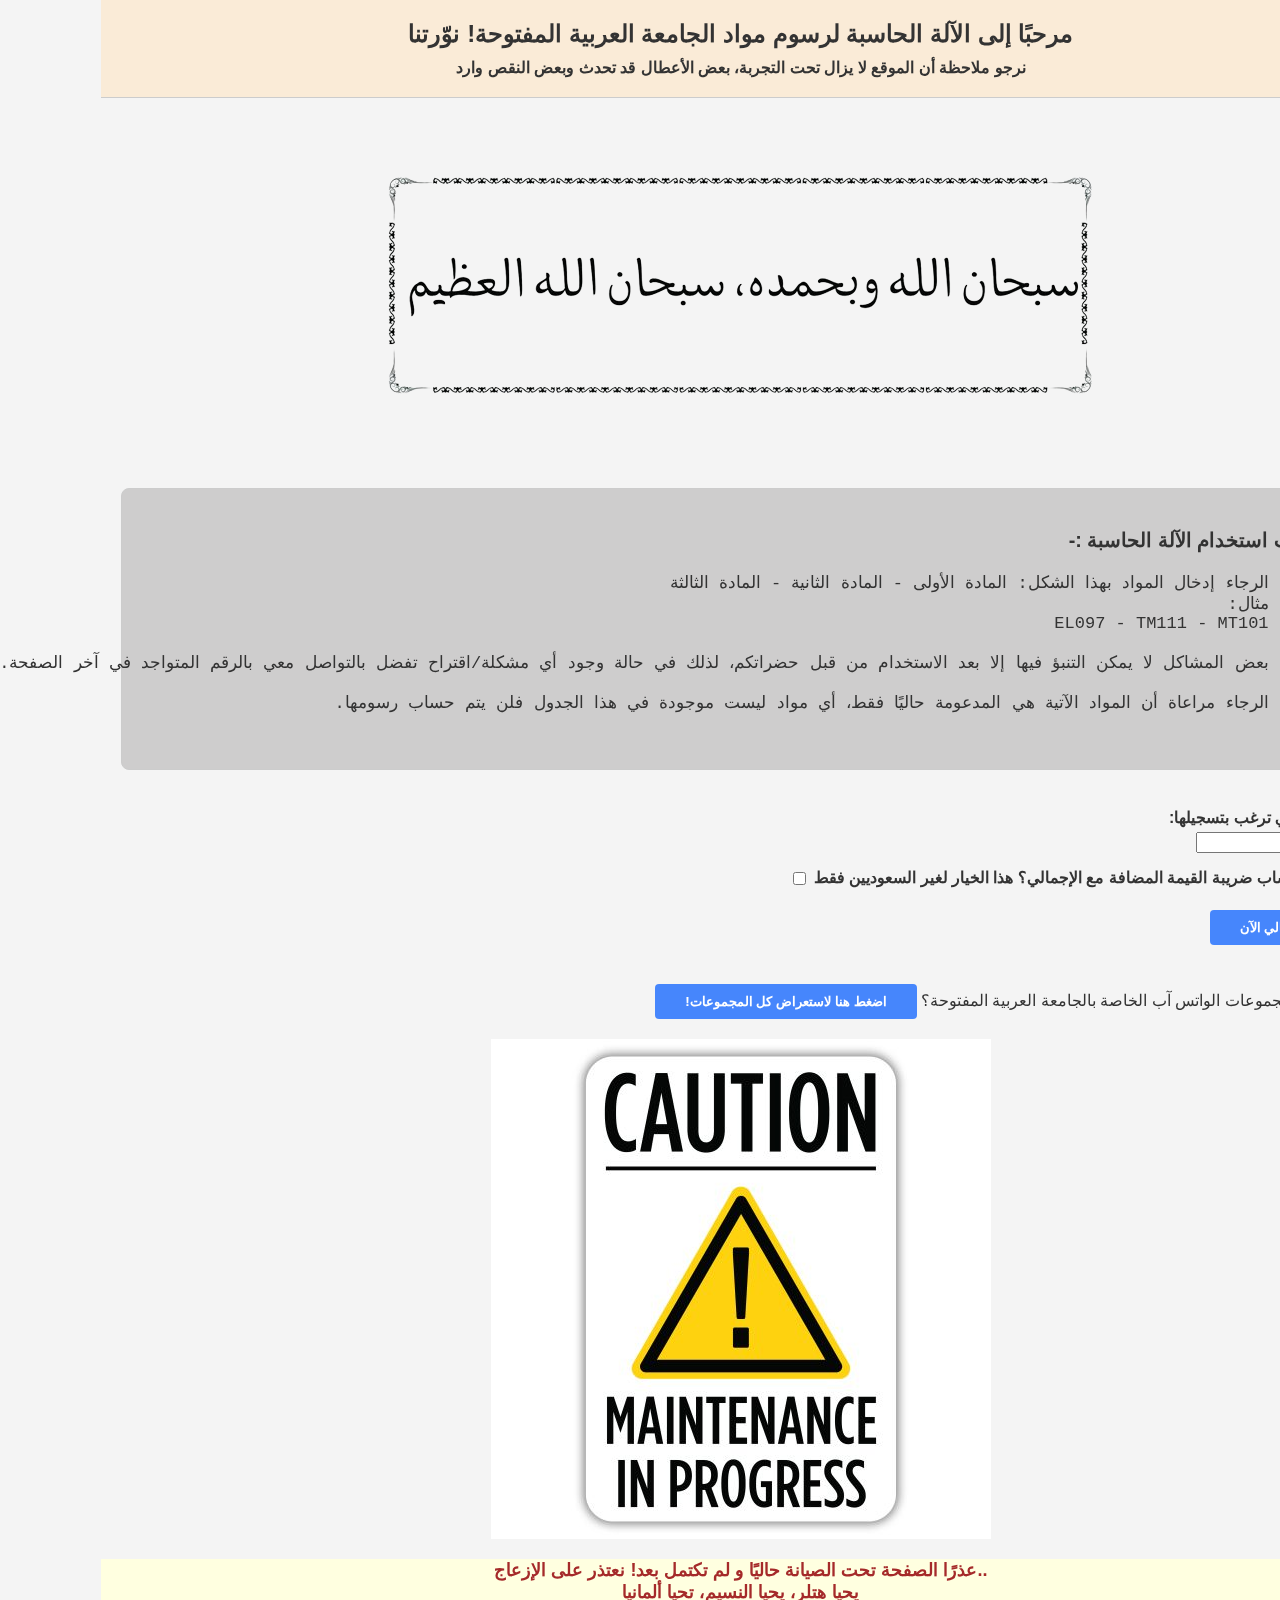
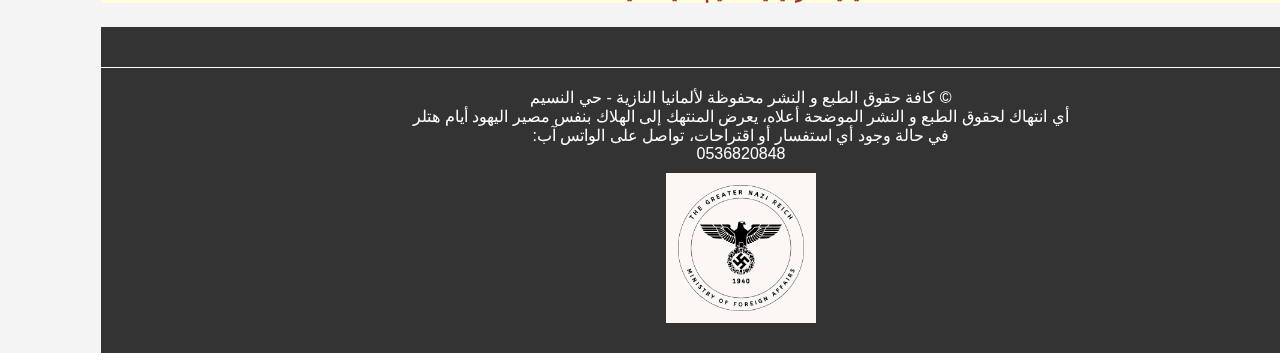
<file: index.html>
<!DOCTYPE html>
<html lang="ar">
<head>
    <meta charset="UTF-8">
    <meta name="viewport" content="width=device-width, initial-scale=1.0">
    <title>حاسبة رسوم المواد</title>
    <link rel="stylesheet" href="style.css">
</head>
<body>
    <header>
        <h1>مرحبًا إلى الآلة الحاسبة لرسوم مواد الجامعة العربية المفتوحة! نوّرتنا</h1>
        <h3>نرجو ملاحظة أن الموقع لا يزال تحت التجربة، بعض الأعطال قد تحدث وبعض النقص وارد</h3>
    </header>

    <main>
        <img src="Athkar.png" id="header-img">
        <div id="box1">
            <h3>تعليمات استخدام الآلة الحاسبة :-</h3>
            <pre>
    1. الرجاء إدخال المواد بهذا الشكل: المادة الأولى - المادة الثانية - المادة الثالثة 
       مثال:
       EL097 - TM111 - MT101 

    2. بعض المشاكل لا يمكن التنبؤ فيها إلا بعد الاستخدام من قبل حضراتكم، لذلك في حالة وجود أي مشكلة/اقتراح تفضل بالتواصل معي بالرقم المتواجد في آخر الصفحة.

    3. الرجاء مراعاة أن المواد الآتية هي المدعومة حاليًا فقط، أي مواد ليست موجودة في هذا الجدول فلن يتم حساب رسومها.
            </pre>
        </div>
        <br>
        <label for="subjects">أدخل المواد التي ترغب بتسجيلها:</label><br>
        <input type="text" id="subjects">
        <label for="VATbox">هل ترغب باحتساب ضريبة القيمة المضافة مع الإجمالي؟ هذا الخيار لغير السعوديين فقط</label>
        <input type="checkbox" id="VATbox">
        <br><br>
        <button id="CalculatingTotal">احسب الإجمالي الآن</button>
        <h4 id="TheFirstLabel"></h4>
        <h4 id="TheTotal"></h4>
        <h4 id="TheSecondLabel"></h4>
        <br>
<per> هل تبحث عن مجموعات الواتس آب الخاصة بالجامعة العربية المفتوحة؟</per>
<a href="Page2.html">
<button> اضغط هنا لاستعراض كل المجموعات!</button>
</a>
        <img src="ExtremeCaution.jpg" id="WorkImage">
        <h4 style="text-align: center; background-color: lightyellow; color:brown; font-size: large;"> 
            ..عذرًا الصفحة تحت الصيانة حاليًا و لم تكتمل بعد! نعتذر على الإزعاج
            <br>
يحيا هتلر، يحيا النسيم، تحيا ألمانيا 
        </h4>
    </main>

    <footer>
        <hr>
        &copy; كافة حقوق الطبع و النشر محفوظة لألمانيا النازية - حي النسيم
        <br>
        أي انتهاك لحقوق الطبع و النشر الموضحة أعلاه، يعرض المنتهك إلى الهلاك بنفس مصير اليهود أيام هتلر 
        <br>
        في حالة وجود أي استفسار أو اقتراحات، تواصل على الواتس آب:
        <br>
        0536820848
        <br>
        <img src="NaziLogo (2).png" id="footer-img" alt="Logo">
    </footer>

    <script src="index.js"></script>
</body>
</html>
</file>
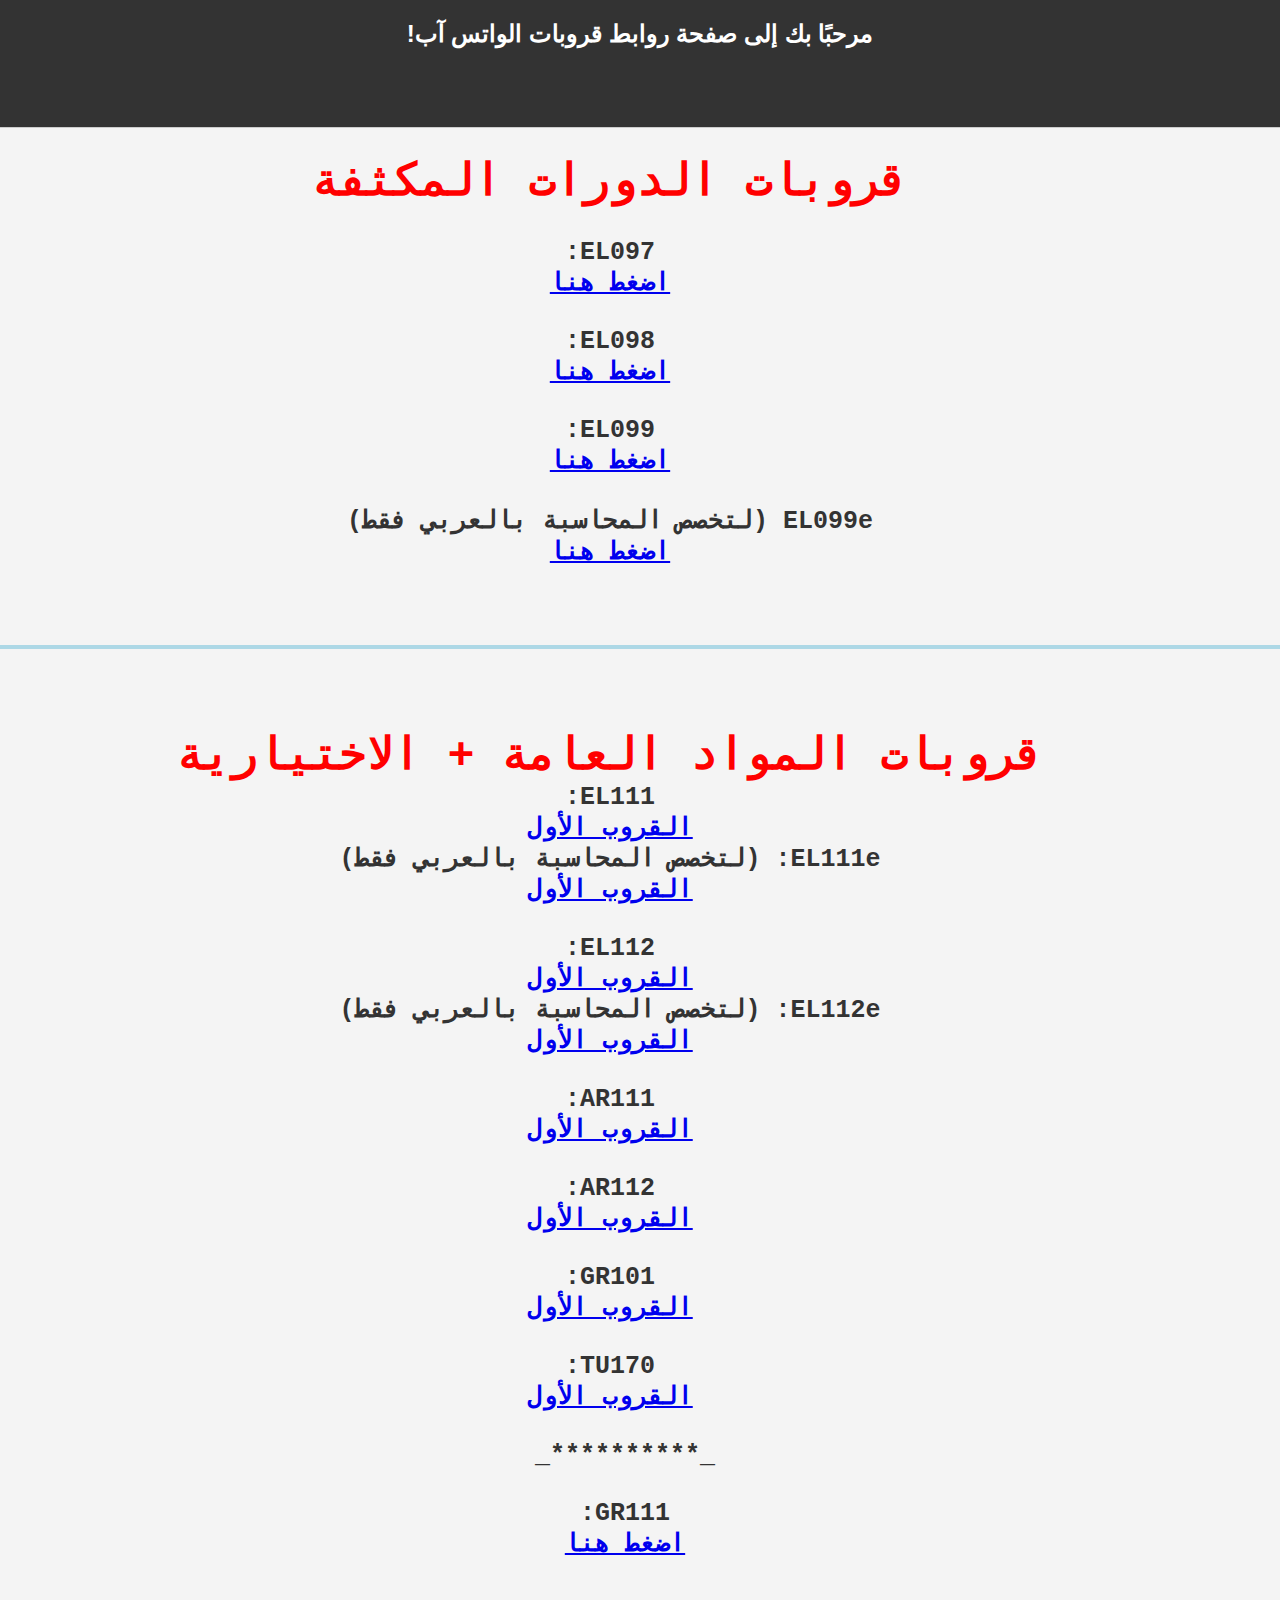
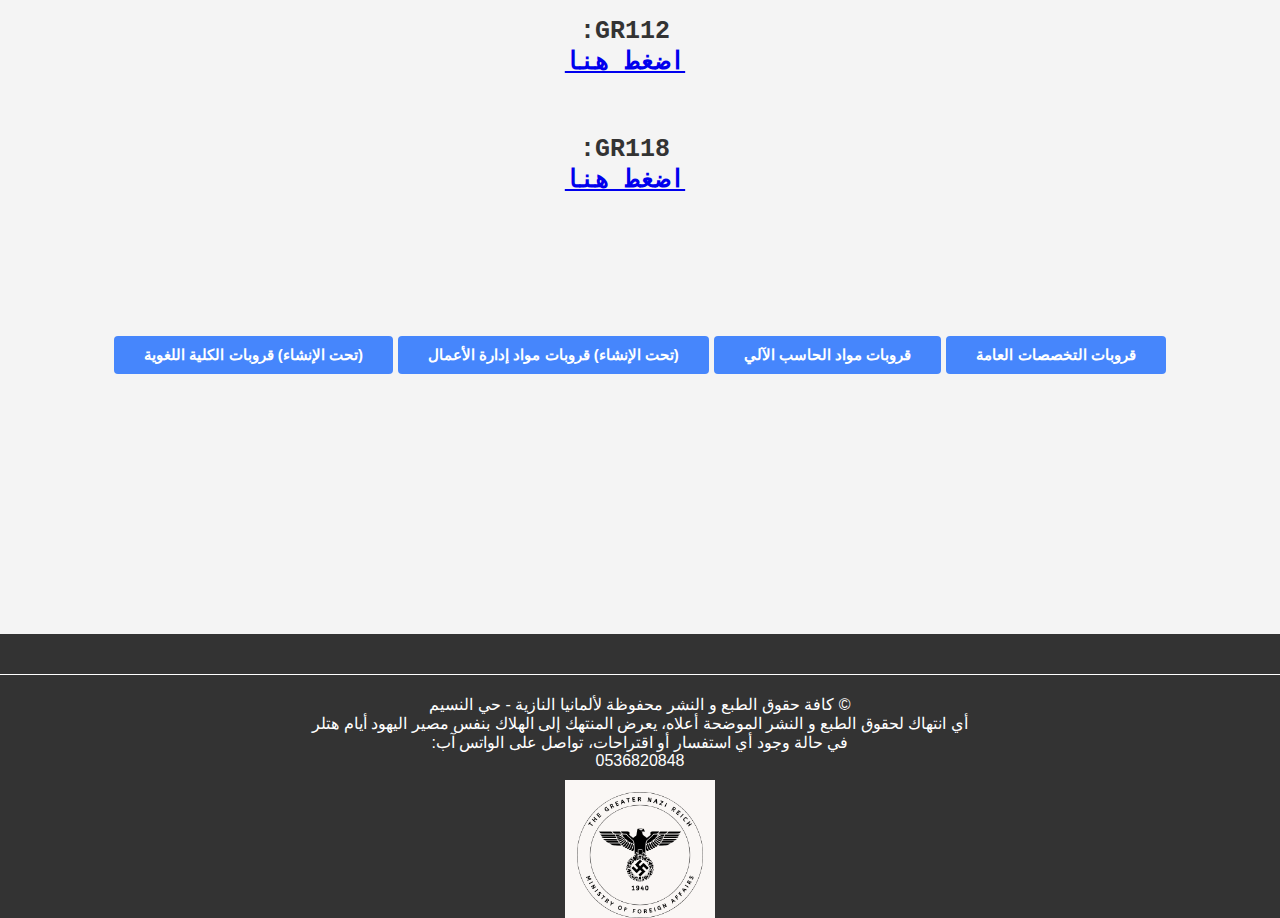
<file: HeavyCourses.html>
<!DOCTYPE html>
<html lang="en">
<head>
    <meta charset="UTF-8">
    <meta name="viewport" content="width=device-width, initial-scale=1.0">
    <title>قروبات المواد العامة و الدورات</title>
    <link rel="stylesheet" href="style2.css">

</head>
<header>    
<h1>مرحبًا بك إلى صفحة روابط قروبات الواتس آب! </h1>
<h3>قروبات الدورات المكثفة + المواد العامة</h3>
</header>
<body>

<pre id="pre1">
    <b style="color:red; font-size: 45px;">قروبات الدورات المكثفة</b>
   
    EL097:
    <a href="https://chat.whatsapp.com/HMYtEh1XDktH7F5QPntr83
    " target="_blank">اضغط هنا</a>

    EL098:
    <a href="https://chat.whatsapp.com/I0OHfee9zAC8QU4AbYyImf" target="_blank">اضغط هنا</a>

    EL099:
    <a href="https://chat.whatsapp.com/BSU8cljUt970PfIdP8SM6a" target="_blank">اضغط هنا</a>

    EL099e (لتخصص المحاسبة بالعربي فقط)
    <a href="https://chat.whatsapp.com/IJqUYFCYoOoAqea325kAl4" target="_blank">اضغط هنا</a>

    <hr>

    <b style="color:red; font-size: 45px;">قروبات المواد العامة + الاختيارية</b>
    EL111:
    <a href="https://chat.whatsapp.com/LUPuUqQXus41TBJhXnwfBH" target="_blank">القروب الأول</a>
    EL111e: (لتخصص المحاسبة بالعربي فقط)
    <a href="https://chat.whatsapp.com/Jv7OfXRb3Oj0Hxvsastmuu ">القروب الأول</a>

    EL112:
    <a href="https://chat.whatsapp.com/ITfd2qFxvTDBnCtbafaxNG"target="_blank">القروب الأول</a>
    EL112e: (لتخصص المحاسبة بالعربي فقط)
    <a href="https://chat.whatsapp.com/HxBh8mjNr7Y7qauSRDudSg" target="_blank">القروب الأول</a>

    AR111:
    <a href="https://chat.whatsapp.com/FZl6il5wS9EHIPTlVJNJWu"target="_blank">القروب الأول</a>

    AR112:
    <a href="https://chat.whatsapp.com/KTDT8ZRc9hT030zAWe6jbF" target="_blank">القروب الأول</a>

    GR101:
    <a href="https://chat.whatsapp.com/LBGFpSOHtbnDon5p9OBjaP" target="_blank">القروب الأول</a>

    TU170:
    <a href="https://chat.whatsapp.com/DT9KCPT2xDc9daSek4R5ed" target="_blank">القروب الأول</a>

  _**********_

  GR111:
  <a href="https://chat.whatsapp.com/DyYSMneCgh0AEv1tvuzExq" target="_blank">اضغط هنا</a>

  
  GR112:
  <a href="
  https://chat.whatsapp.com/Ggxxn6qLI9NCsoxWYVWa2S" target="_blank">اضغط هنا</a>


  GR118:
  <a href="https://chat.whatsapp.com/Ggxxn6qLI9NCsoxWYVWa2S" target="_blank">اضغط هنا</a>




</pre>



<div id="buttonsContainer">  
    <a href="Page2.html">     
    <button> قروبات التخصصات العامة</button>
    </a> 
    <a href="ITC_Groups.html">     
    <button>قروبات مواد الحاسب الآلي </button>
    </a> 
    
    <a href="">     
        <button> (تحت الإنشاء) قروبات مواد إدارة الأعمال </button>
    </a> 
    
    <a href="">     
        <button>(تحت الإنشاء) قروبات الكلية اللغوية</button>
    </a> 
    
    </div>

</body>

<footer>
    <hr>
    &copy; كافة حقوق الطبع و النشر محفوظة لألمانيا النازية - حي النسيم
    <br>
    أي انتهاك لحقوق الطبع و النشر الموضحة أعلاه، يعرض المنتهك إلى الهلاك بنفس مصير اليهود أيام هتلر 
    <br>
    في حالة وجود أي استفسار أو اقتراحات، تواصل على الواتس آب:
    <br>
    0536820848
    <br>
    <img src="NaziLogo (2).png" id="footer-img" alt="Logo">
</footer>




</html>
</file>
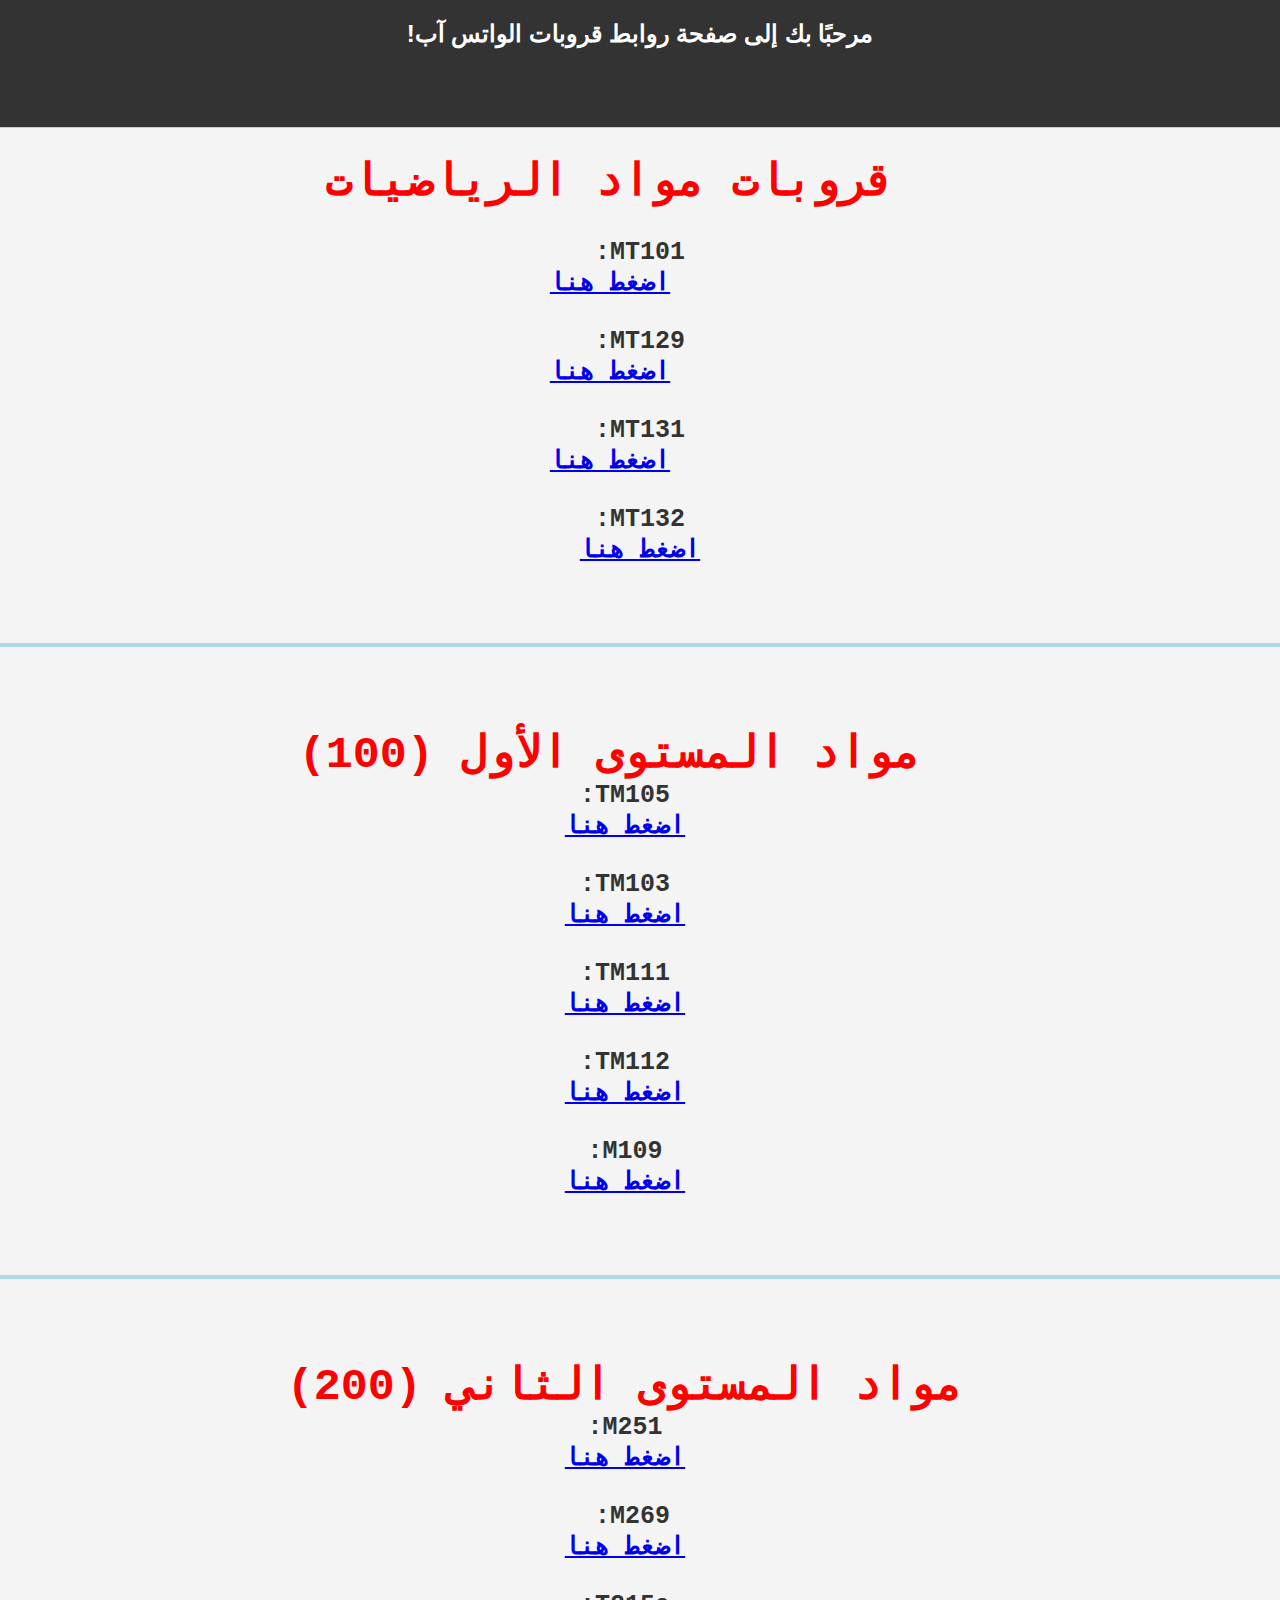
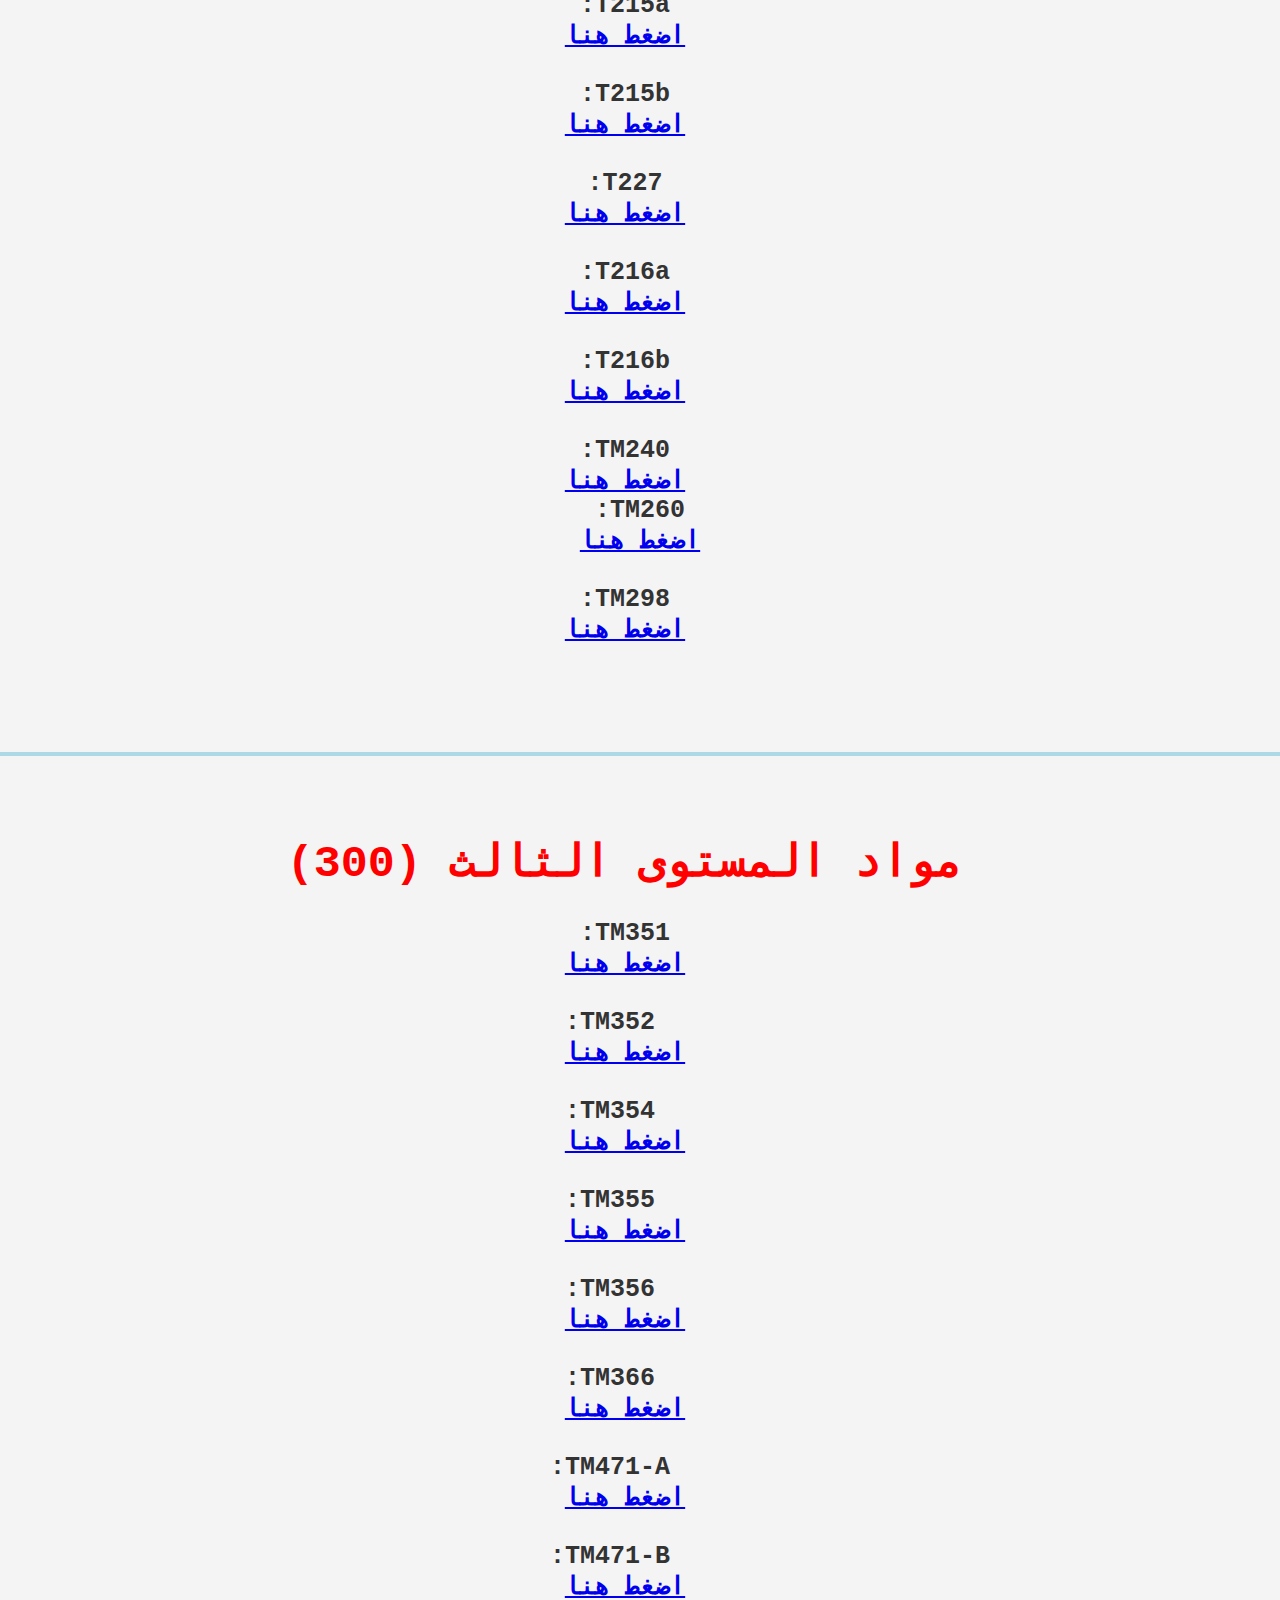
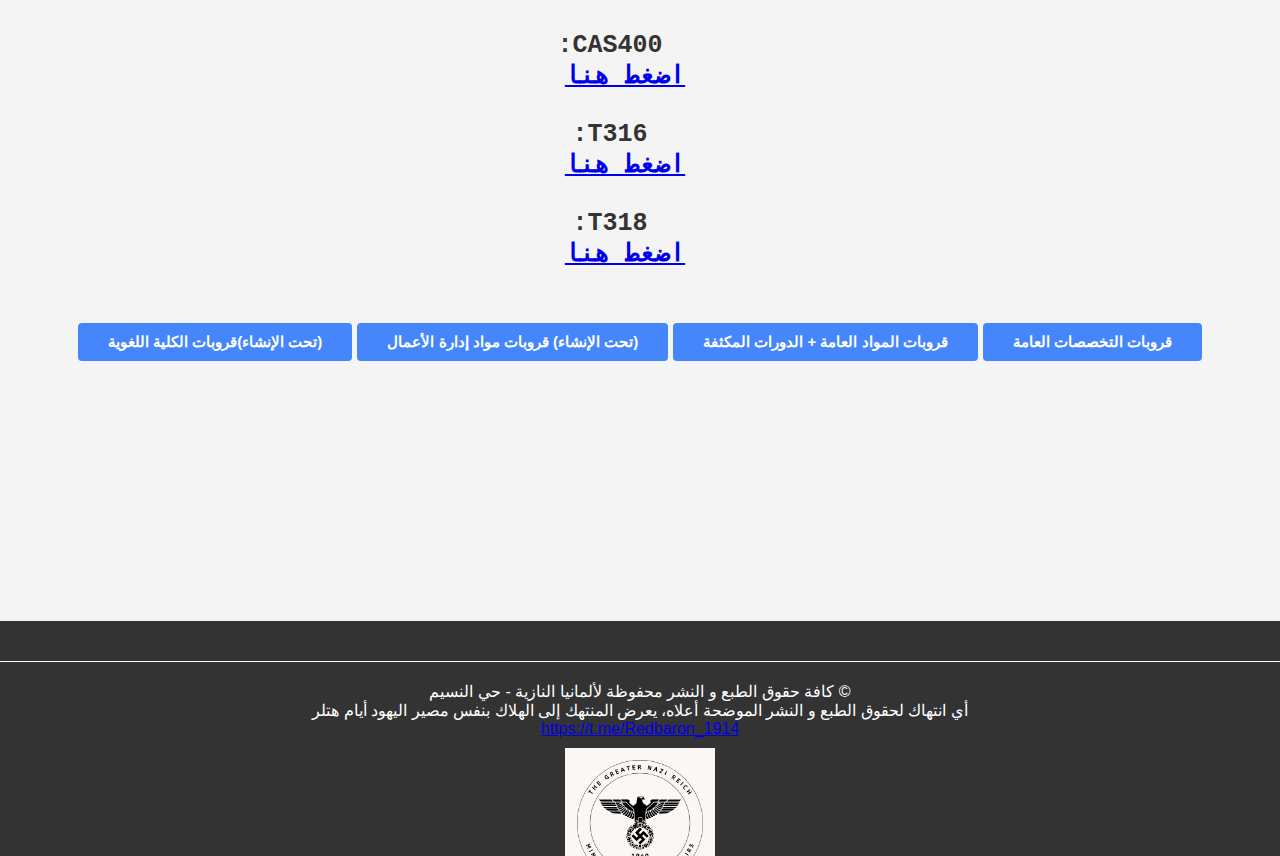
<file: ITC_Groups.html>
<!DOCTYPE html>
<html lang="en">
<head>
    <meta charset="UTF-8">
    <meta name="viewport" content="width=device-width, initial-scale=1.0">
    <title>قروبات كلية الحاسب</title>
    <link rel="stylesheet" href="style2.css">

</head>
<header>    
<h1>مرحبًا بك إلى صفحة روابط قروبات الواتس آب! </h1>
<h3>قروبات مواد كلية الحاسب</h3>
</header>
<body>

<pre id="pre1">
    <b style="color:red; font-size: 45px;">قروبات مواد الرياضيات</b>
   
MT101:
    <a href="https://chat.whatsapp.com/Cgra9y8lZhAIaTOsXZy72r" target="_blank">اضغط هنا</a>

MT129:
    <a href="https://chat.whatsapp.com/Cm9lO2ZN2FSGR617zbrOiY" target="_blank">اضغط هنا</a>

MT131:
    <a href="https://chat.whatsapp.com/KxdEYOH8LFO5C4EzNm79yV" target="_blank">اضغط هنا</a>

MT132:
<a href="https://chat.whatsapp.com/HZYnqY6QV5I6hRg0Dlj52G" target="_blank">اضغط هنا</a>

    <hr>

    <b style="color:red; font-size: 45px;">مواد المستوى الأول (100)</b>
  TM105:
  <a href="https://chat.whatsapp.com/FJ3Sv8BXOfz7W3y1PdHQwD
  " target="_blank">اضغط هنا</a>
  
  TM103:
  <a href="https://chat.whatsapp.com/D9rIuh357F7JPhTwkWjCyt
  " target="_blank">اضغط هنا</a>

  TM111:
  <a href="https://chat.whatsapp.com/J3UGCUYDpcFBvWl3vud7BR
  " target="_blank">اضغط هنا</a>

  TM112:
  <a href="https://chat.whatsapp.com/LUuLhdSsWod0AdTb5Ji9tO
  " target="_blank">اضغط هنا</a>

  M109:
  <a href="https://chat.whatsapp.com/HWLuiNBNDmHJmk1Ttf813X
  " target="_blank">اضغط هنا</a>

  <hr>

  <b style="color:red; font-size: 45px;">مواد المستوى الثاني (200)</b>
  M251:
  <a href="https://chat.whatsapp.com/KtJRkuSRsHsGsOwwA0MvV8
  " target="_blank">اضغط هنا</a>

  M269: 
  <a href="https://chat.whatsapp.com/H4OtWRB3f3J0hmL8idSipB
  " target="_blank">اضغط هنا</a>

  T215a:
  <a href="https://chat.whatsapp.com/ISUm2JWijagLx0zzPgQ69M
  " target="_blank">اضغط هنا</a>

  T215b:
  <a href="https://chat.whatsapp.com/CsY4AGWzffiEepGR2XzZ74
  " target="_blank">اضغط هنا</a>

  T227:
  <a href="https://chat.whatsapp.com/EPu74pS62KoHOwVKM3WVSl
  " target="_blank">اضغط هنا</a>

  T216a:
  <a href="https://chat.whatsapp.com/DWN0i2wsW79K3QLd6fs1kL
  " target="_blank">اضغط هنا</a>

  T216b:
  <a href="https://chat.whatsapp.com/BVLiKVR9bVY7wRFYwjhqNQ
  " target="_blank">اضغط هنا</a>

  TM240:
  <a href="https://chat.whatsapp.com/Hzt06y9bof9Ais6ycnKmkg
  " target="_blank">اضغط هنا</a>
TM260:
<a href="https://chat.whatsapp.com/Jtt3qVWO2HQ3JbQ0fhX65s
" target="_blank">اضغط هنا</a>

  TM298:
  <a href="https://chat.whatsapp.com/IFhJfdQtRzzDnYPlr1UG8h
  " target="_blank">اضغط هنا</a>


  <hr>

  <b style="color:red; font-size: 45px;">مواد المستوى الثالث (300)</b>

  TM351:
  <a href="https://chat.whatsapp.com/KO8WvejHsPt7W7MvFPUodE
  " target="_blank">اضغط هنا</a>
  
    TM352:
  <a href="https://chat.whatsapp.com/Gu5zj44rjVN87fpHOpSrnU
  " target="_blank">اضغط هنا</a>
  
    TM354:
  <a href="https://chat.whatsapp.com/JG2FIK5ED3r2ORrjId57rc
  " target="_blank">اضغط هنا</a>
 
    TM355:
  <a href="https://chat.whatsapp.com/FzEJHLGANHbGPOkU0ga1Kw
  " target="_blank">اضغط هنا</a>
  
    TM356:
  <a href="https://chat.whatsapp.com/DGstCgwlH437KU7X0nrOos
  " target="_blank">اضغط هنا</a>
  
    TM366:
  <a href="https://chat.whatsapp.com/DGstCgwlH437KU7X0nrOos
  " target="_blank">اضغط هنا</a>
  
    TM471-A:
  <a href="https://chat.whatsapp.com/BwRlOYaa9YBLcqDmPh6o0f
  " target="_blank">اضغط هنا</a>
  
    TM471-B:
  <a href="https://chat.whatsapp.com/JaM2Awnegb9JiV15ZNuyxz
  " target="_blank">اضغط هنا</a>
 
    CAS400:
  <a href="https://chat.whatsapp.com/FzwunRxSh6kAcUHZmj8uzx
  " target="_blank">اضغط هنا</a>
  
    T316:
  <a href="https://chat.whatsapp.com/CJD8jyrgEfIFIcWxpjl60W
  " target="_blank">اضغط هنا</a>
  
    T318:
  <a href="https://chat.whatsapp.com/HDr5c9JQ75oBjBsZyTr4Jp" target="_blank">اضغط هنا</a>

</pre>



<div id="buttonsContainer">  
    <a href="Page2.html">     
    <button> قروبات التخصصات العامة</button>
    </a> 
    <a href="HeavyCourses.html">     
    <button>قروبات المواد العامة + الدورات المكثفة </button>
    </a> 
    
    <a href="">     
        <button>(تحت الإنشاء) قروبات مواد إدارة الأعمال </button>
    </a> 
    
    <a href="">     
        <button> (تحت الإنشاء)قروبات الكلية اللغوية</button>
    </a> 
    
    </div>

</body>

<footer>
    <hr>
    &copy; كافة حقوق الطبع و النشر محفوظة لألمانيا النازية - حي النسيم
    <br>
    أي انتهاك لحقوق الطبع و النشر الموضحة أعلاه، يعرض المنتهك إلى الهلاك بنفس مصير اليهود أيام هتلر 
    <br>
    <a href="https://t.me/Redbaron_1914" target="_blank">    
        https://t.me/Redbaron_1914</a>
    <br>
    <img src="NaziLogo (2).png" id="footer-img" alt="Logo">
</footer>




</html>
</file>
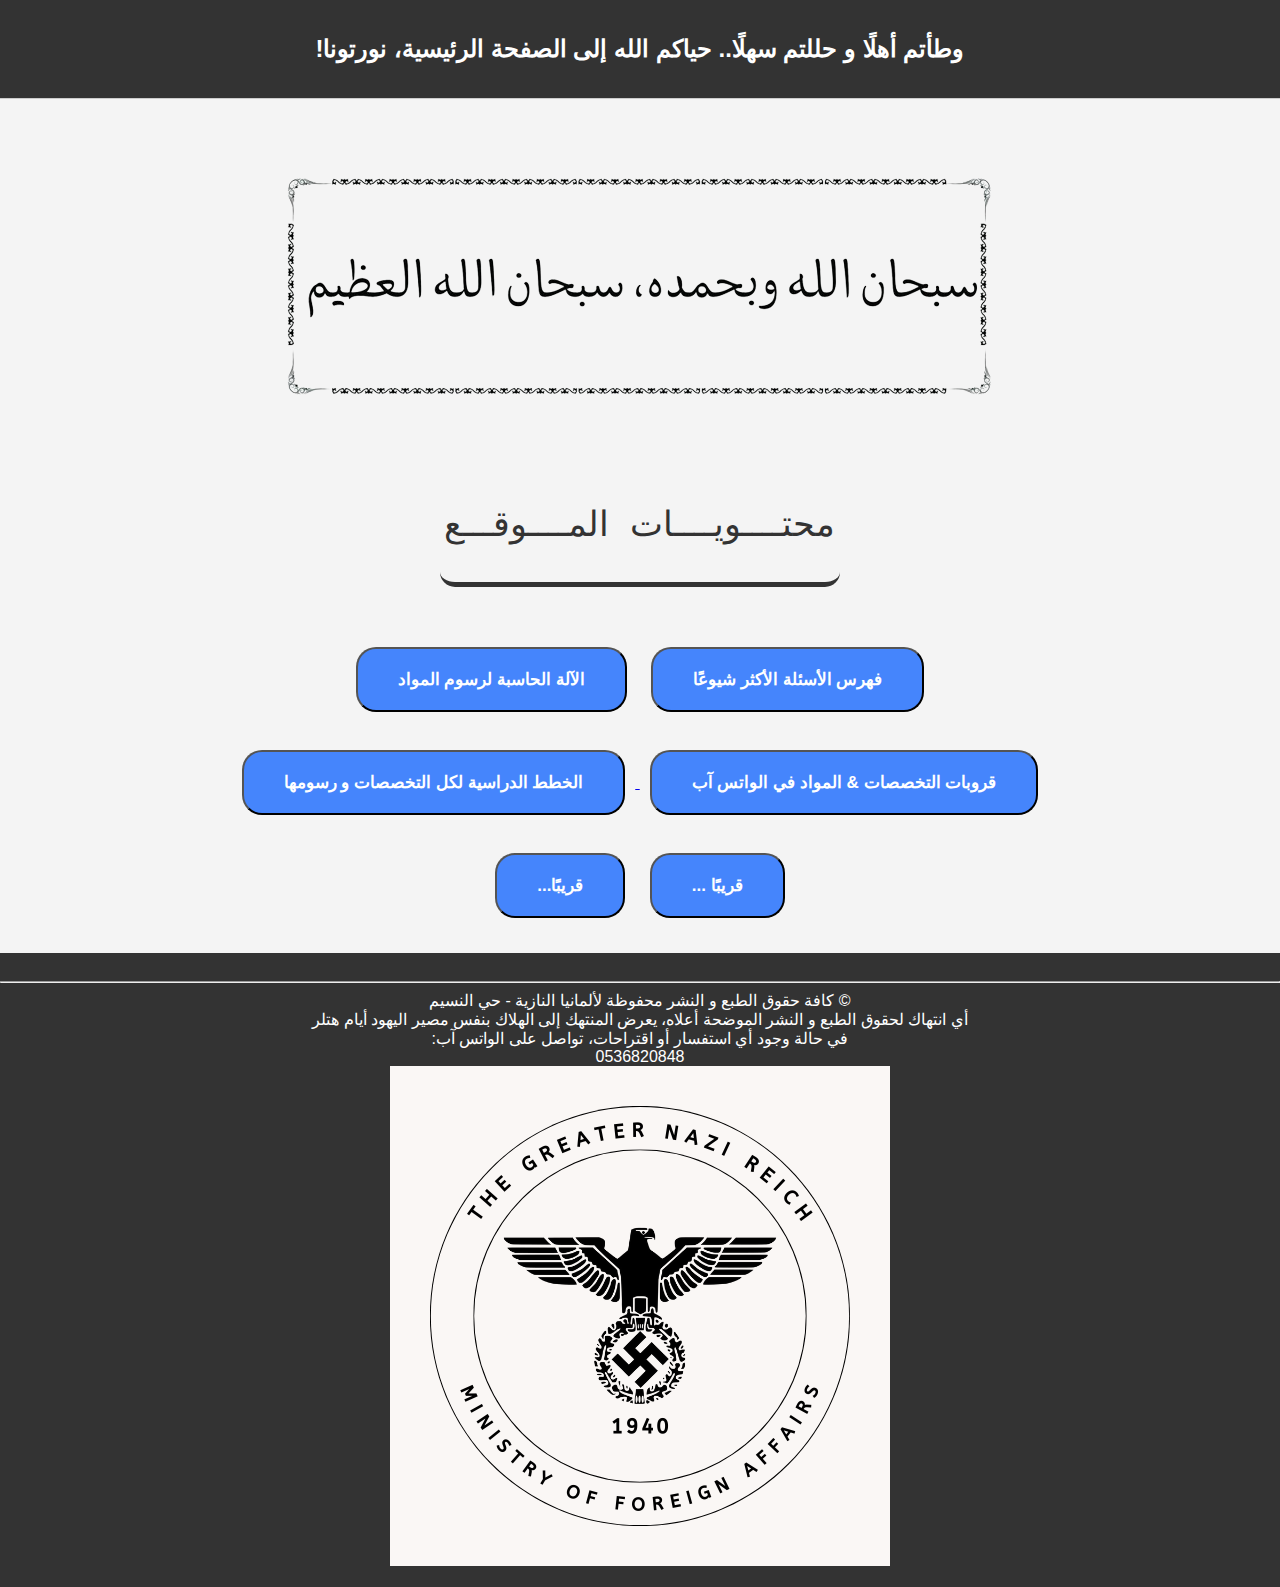
<file: mainpage.html>
<!DOCTYPE html>
<html lang="ar">
<head>
    <meta charset="UTF-8">
    <meta name="viewport" content="width=device-width, initial-scale=1.0">
    <title>الصفحة الرئيسية</title>
    <link rel="stylesheet" href="styleMainPage.css">
</head>


<header>
    <h1>وطأتم أهلًا و حللتم سهلًا.. حياكم الله إلى الصفحة الرئيسية، نورتونا!</h1>
</header>
<body>
    <img src="Athkar.png" alt="Athkar" id="Athkar">
    
    <div id="title"><pre>محتــــويــــات المــــوقـــع</pre></div>
    <div id="buttonsContainer"> 
    <button>فهرس الأسئلة الأكثر شيوعًا</button>
    <a href="index.html" target="_blank"> 
    <button>الآلة الحاسبة لرسوم المواد</button>
    </a>
    <br><br>
<a href="Page2.html" target="_blank">  
     <button id="groups">قروبات التخصصات & المواد في الواتس آب</button>
    </a>
    <a href="Plans.html" target="_blank">
     <button>الخطط الدراسية لكل التخصصات و رسومها</button>
    </a>
    <br><br>

     <button>قريبًا ...</button>
      
     <button>قريبًا...</button>
    </div>
</table>
</body>     

<footer>
<hr>
        &copy; كافة حقوق الطبع و النشر محفوظة لألمانيا النازية - حي النسيم
        <br>
        أي انتهاك لحقوق الطبع و النشر الموضحة أعلاه، يعرض المنتهك إلى الهلاك بنفس مصير اليهود أيام هتلر 
        <br>
        في حالة وجود أي استفسار أو اقتراحات، تواصل على الواتس آب:
        <br>
        0536820848
        <br>
        <img src="NaziLogo (2).png" id="footer-img" alt="Logo">
</footer>

</html>
</file>
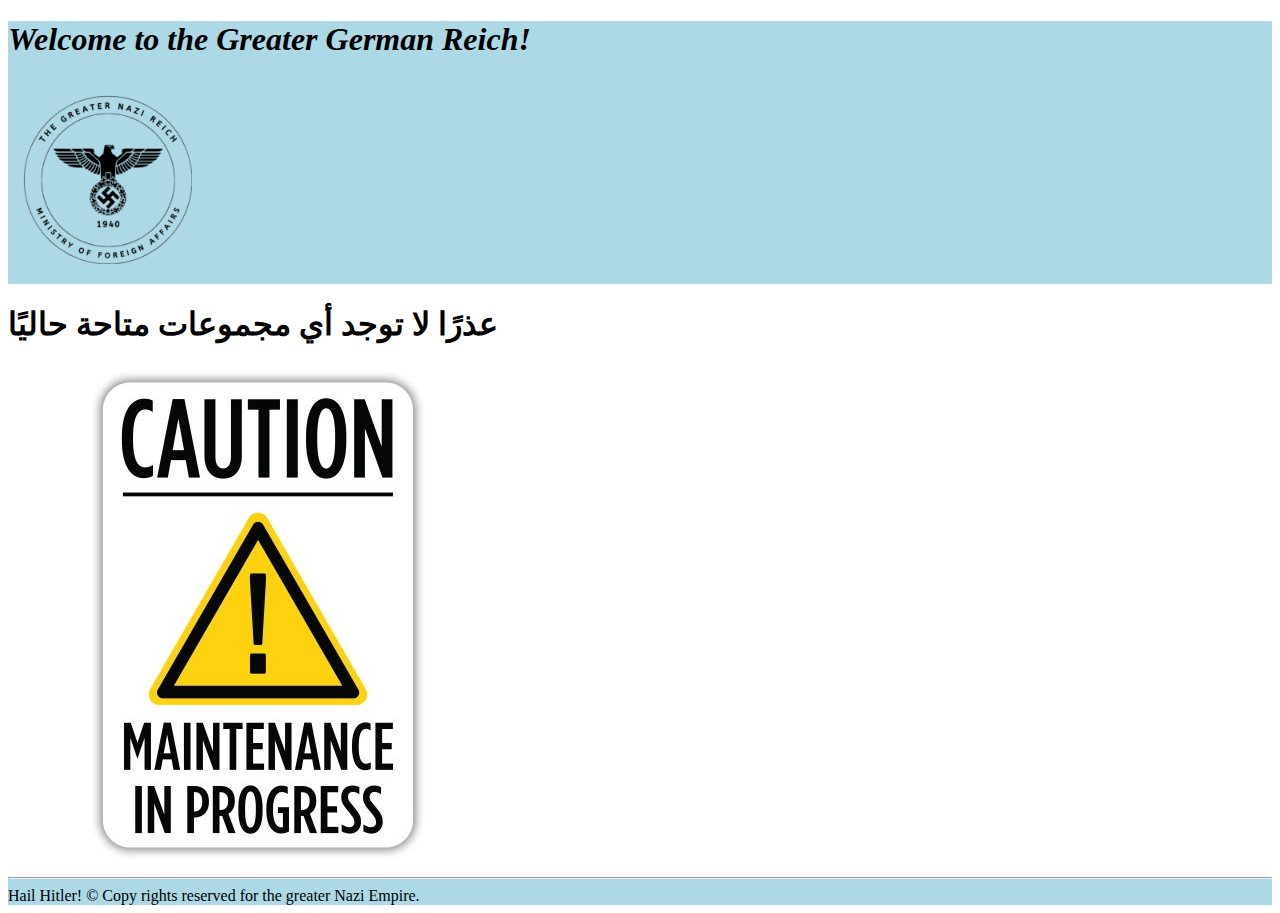
<file: Page2.html>
<!DOCTYPE html>

<html>
<head>
    <title>قروبات الواتس آب</title>
</head>

<header style="background-color: lightblue;"> 
<h1><i>Welcome to the Greater German Reich!</i></h1>

<image src="NaziLogo.png" width="200">

</header>



<main>
<h1> عذرًا لا توجد أي مجموعات متاحة حاليًا</h1>
<img src="ExtremeCaution.jpg"> 


</main>



<footer  style="background-color: lightblue;">
<hr>
Hail Hitler!
&copy; Copy rights reserved for the greater Nazi Empire.
</footer>








</html>
</file>
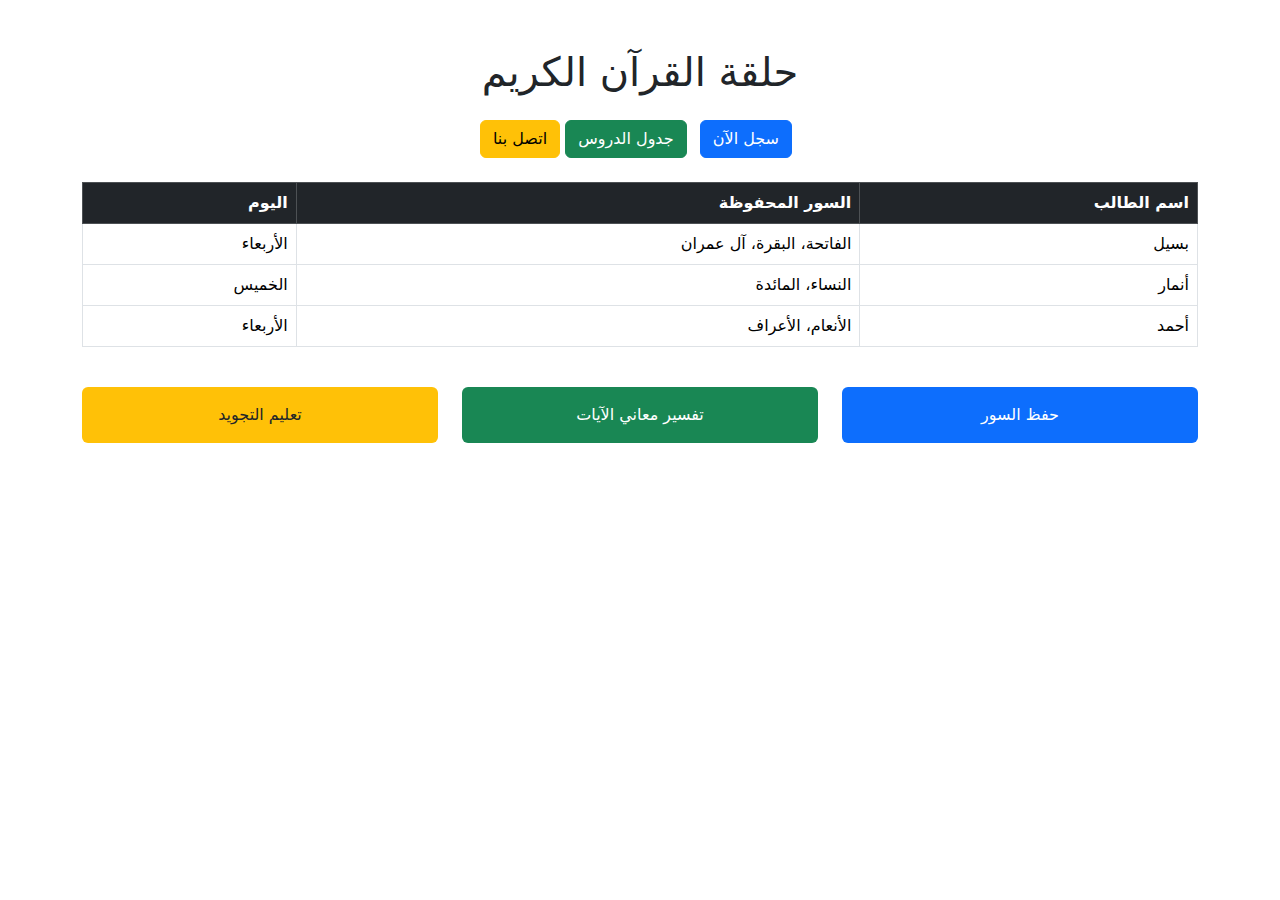
<file: page2.html>
<!DOCTYPE html>
<html lang="ar" dir="rtl">
<head>
    <meta charset="UTF-8">
    <meta name="viewport" content="width=device-width, initial-scale=1.0">
    <title>حلقة القرآن - Bootstrap</title>
    <!-- ربط Bootstrap من CDN -->
    <link href="https://cdn.jsdelivr.net/npm/bootstrap@5.3.1/dist/css/bootstrap.min.css" rel="stylesheet">
</head>
<body>
    <div class="container mt-5">
        <h1 class="text-center mb-4">حلقة القرآن الكريم</h1>

        <!-- أزرار -->
        <div class="text-center mb-4">
            <button class="btn btn-primary me-2">سجل الآن</button>
            <button class="btn btn-success me-2">جدول الدروس</button>
            <button class="btn btn-warning">اتصل بنا</button>
        </div>

        <!-- جدول الطلاب باليمين -->
        <div class="table-responsive">
            <table class="table table-bordered text-end">
                <thead class="table-dark">
                    <tr>
                        <th>اسم الطالب</th>
                        <th>السور المحفوظة</th>
                        <th>اليوم</th>
                    </tr>
                </thead>
                <tbody>
                    <tr>
                        <td>بسيل</td>
                        <td>الفاتحة، البقرة، آل عمران</td>
                        <td>الأربعاء</td>
                    </tr>
                    <tr>
                        <td>أنمار</td>
                        <td>النساء، المائدة</td>
                        <td>الخميس</td>
                    </tr>
                    <tr>
                        <td>أحمد</td>
                        <td>الأنعام، الأعراف</td>
                        <td>الأربعاء</td>
                    </tr>
                </tbody>
            </table>
        </div>

        <!-- الأعمدة -->
        <div class="row mt-4">
            <div class="col-md-4 mb-3">
                <div class="p-3 bg-primary text-white text-center rounded">حفظ السور</div>
            </div>
            <div class="col-md-4 mb-3">
                <div class="p-3 bg-success text-white text-center rounded">تفسير معاني الآيات</div>
            </div>
            <div class="col-md-4 mb-3">
                <div class="p-3 bg-warning text-dark text-center rounded">تعليم التجويد</div>
            </div>
        </div>
    </div>

    <!-- ربط Bootstrap JS -->
    <script src="https://cdn.jsdelivr.net/npm/bootstrap@5.3.1/dist/js/bootstrap.bundle.min.js"></script>
</body>
</html>
</file>
<file: style.css>
html {
    direction: rtl;
}

body {
    font-family: Arial, Helvetica, sans-serif;
    background-color: #f4f4f4;
    color: #333;
    margin: 0;
    padding: 0;
    text-align: right;
}

header {
    background-color: antiquewhite;
    text-align: center;
    padding: 20px;
    border-bottom: 1px solid #ccc;
}

header h1 {
    font-size: 24px;
    margin: 0;
}

header h3 {
    font-size: 16px;
    margin: 10px 0 0 0;
}

#header-img {
    display: block;
    margin: 20px auto;
}
#WorkImage{
    display:block;
    margin: 20px auto;
}
#box1 {
    background-color: rgb(206, 205, 205);
    padding: 20px;
    margin: 20px;
    border: 1px solid #ccc;
    border-radius: 8px;
    font-size: 17px;
}

label {
    font-weight: bold;
    display: inline-block;
    margin-bottom: 5px;
}

input[type="text"] {
    margin-bottom: 15px;
    display: block;
}

input[type="checkbox"] {
    margin-left: 5px;
    vertical-align: middle;
}

button {
    background-color: #4686fc;
    color: white;
    padding: 10px 30px;
    border: none;
    border-radius: 4px;
    cursor: pointer;
    font-weight: bolder;
}

button:hover {
    background-color: #45a049;
}

h4 {
    margin-top: 15px;
}

footer {
    background-color: #333;
    color: white;
    text-align: center;
    padding: 20px 0;
}

footer hr {
    border: 0;
    border-top: 1px solid #fff;
    margin: 20px 0;
}

footer img {
    display: block;
    margin: 10px auto;
    width: 150px;
}
</file>
<file: style2.css>
body {
    direction: rtl;
    font-family: Arial, Helvetica, sans-serif;
    background-color: #f4f4f4;
    color: #333;
    margin: 0;
    padding: 0;
    text-align: right;
}

header {
    background-color: #333;
    text-align: center;
    padding: 20px;
    border-bottom: 1px solid #ccc;
}

header h1 {
    font-size: 24px;
    margin: 0;
    text-align: center;
    color: white;
}

.links {
    font-size: 20px;
    font-weight: bold;
}

#pre1 {
    text-align: center;
    font-size: 25px;
    font-weight: bold;
}

hr {
    border: none;
    border-top: solid 4px;
    border-color: lightblue;
    margin: 20px 0;
}

footer {
    background-color: #333;
    color: white;
    text-align: center;
    padding: 20px 0;
}

footer hr {
    border: 0;
    border-top: 1px solid #fff;
    margin: 20px 0;
}

button {
    background-color: #4686fc;
    color: white;
    padding: 10px 30px;
    border: none;
    border-radius: 4px;
    cursor: pointer;
    font-weight: bolder;
    font-size: 15px;
}

button:hover {
    background-color: #45a049;
}

#buttonsContainer {
    display: flex;
    justify-content: center;
    gap: 5px;
    margin-bottom: 260px;
}

#footer-img {
    display: block;
    margin: 10px auto;
    width: 150px;
}

@media (max-width: 768px) {
    header {
        padding: 15px;
    }

    header h1 {
        font-size: 20px;
    }

    .links {
        font-size: 18px;
    }

    #pre1 {
        font-size: 22px;
    }

    button {
        padding: 8px 20px;
        font-size: 14px;
    }

    #buttonsContainer {
        flex-direction: column;
        margin-bottom: 100px;
    }
}

@media (max-width: 480px) {
    header {
        padding: 10px;
    }

    header h1 {
        font-size: 18px;
    }

    .links {
        font-size: 16px;
    }

    #pre1 {
        font-size: 20px;
    }

    button {
        padding: 6px 15px;
        font-size: 12px;
    }

    #buttonsContainer {
        flex-direction: column;
        margin-bottom: 50px;
    }
}
</file>
<file: styleMainPage.css>
html {
    direction: rtl;
}

body {
    font-family: Arial, Helvetica, sans-serif;
    background-color: #f4f4f4;
    color: #333;
    margin: 0;
    padding: 0;
    text-align: right;
    display: block;
}

header {
    background-color:#333;
    text-align: center;
    padding: 35px;
    border-bottom: 1px solid #ccc;
    
}

header h1 {
    font-size: 24px;
    margin: 0;
    text-align: center;
    color: white;
}

#buttonsContainer {
    text-align: center;
    margin-bottom: 25px;
}

#buttonsContainer button {
background-color: hsl(219, 97%, 63%);
color:white;
border-radius: 20px;
padding: 20px 40px;
font-size: 17px;
font-weight: bold;
cursor: pointer;
margin: 10px;
text-align: center;

}

#buttonsContainer button:hover{
    background-color:rgb(255, 68, 68);

}
#title{
    text-align: center;
    display: block;
    margin: 20px auto;
    font-size: 35px;
    margin-bottom: 50px;
    border-bottom: solid 5px;
    border-radius: 15px;
    width: 400px;
    
}

#Athkar {
    display: block;
    margin: 20px auto;
    max-width: 100%;
    height: auto;  
}

footer {
    background-color: #333;
    color: white;
    text-align: center;
    padding: 20px 0;
}
</file>
